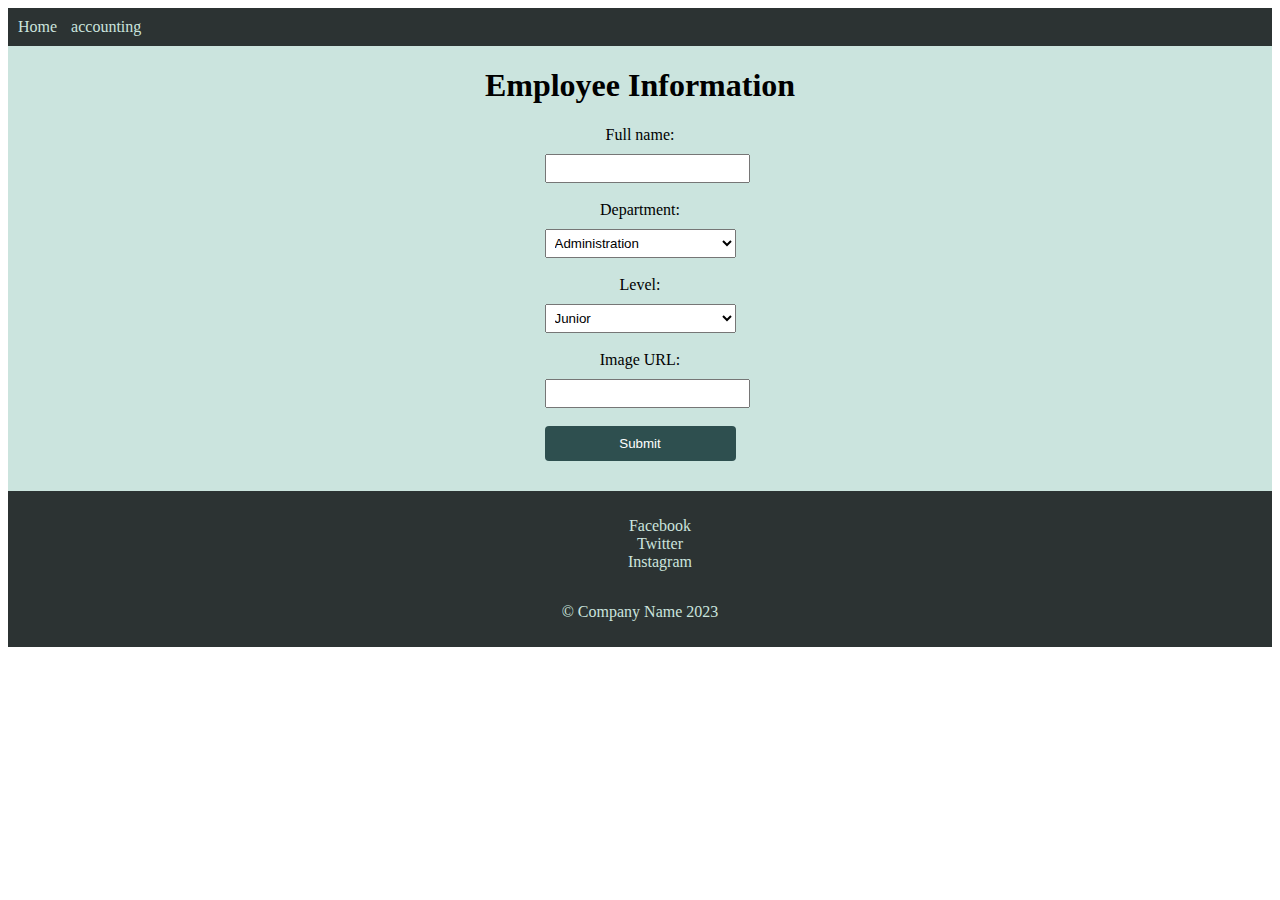
<file: index.html>
<!DOCTYPE html>
<html lang="en">
  <head>
    <meta charset="UTF-8">
    <meta name="viewport" content="width=device-width, initial-scale=1.0">
    <title>Company Website</title>
    <link rel="stylesheet" href="./CSS/style.css">
  </head>
  <body>
    <header>
      <nav>
        <ul>
            <li><a href="./index.html">Home</a></li>
            <li><a href="./accounting.html">accounting</a></li>
        </ul>
      </nav>
    </header>
    <main>
      <h1>Employee Information</h1>
      <div id="employee-list"></div>



      <form id="form">
        <label for="fullname">Full name:</label>
        <input type="text" id="fullname" name="fullname" required><br><br>
      
        <label for="department">Department:</label>
        <select id="department" name="department">

          
          <option value="Administration">Administration</option>

          <option value="Marketing">Marketing</option>

          
          <option value="Development">Development</option>

      
          <option value="Finance">Finance</option>


        </select><br><br>
      
        <label for="level">Level:</label>
        <select id="level" name="level">
          <option value="Junior">Junior</option>
          <option value="Mid-Senior">Mid-Senior</option>
          <option value="Senior">Senior</option>
        </select><br><br>
      
        <label for="imageurl">Image URL:</label>
        <input type="text" id="imageurl" name="imageurl"><br><br>
      
        <button type="submit" value="submit" id="btn1">Submit</button>

      </form>


      <div id="cards">
        <section id="Administration"></section>

        <section id="Marketing"></section>
        <section id="Development"></section>
        <section id="Finance"></section>
    </div>











    </main>
    <footer>
      <ul>
        <li><a href="#">Facebook</a></li>
        <li><a href="#">Twitter</a></li>
        <li><a href="#">Instagram</a></li>
      </ul>
      <p>&copy; Company Name 2023</p>
    </footer>
    <script src="./JS/app.js">
   
    </script>
  </body>
</html>
</file>
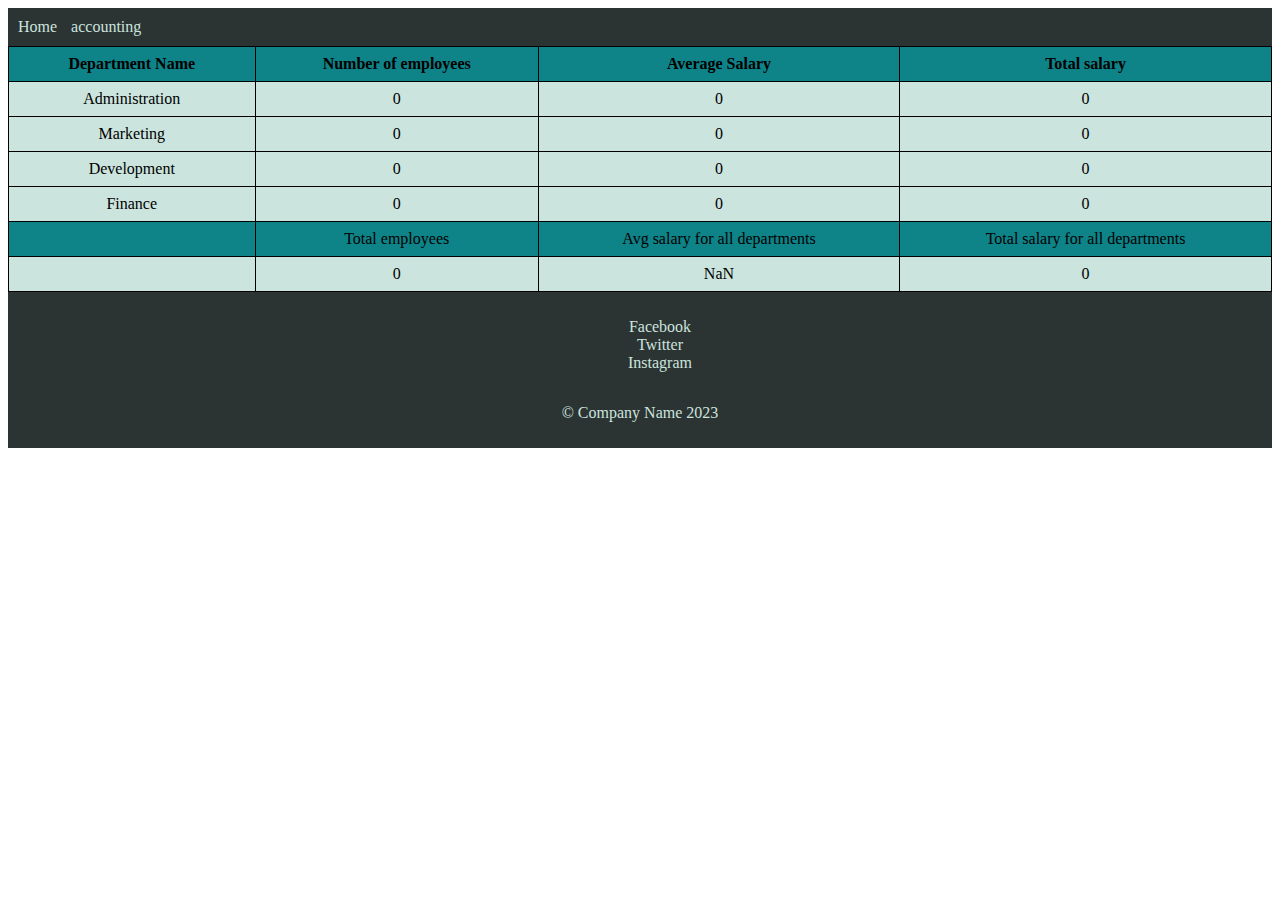
<file: accounting.html>
<!DOCTYPE html>
<html lang="en">
  <head>
    <meta charset="UTF-8">
    <meta name="viewport" content="width=device-width, initial-scale=1.0">
    <title>Accounting</title>
    <link rel="stylesheet" href="./CSS/style.css">
  </head>
  <body>
    <header>
      <nav>
        <ul>
          <li><a href="./index.html">Home</a></li>
          <li><a href="./accounting.html">accounting</a></li>
        </ul>
      </nav>
    </header>
    <main>
     
<table id="table"></table>


    </main>
    <footer>
      <ul>
        <li><a href="#">Facebook</a></li>
        <li><a href="#">Twitter</a></li>
        <li><a href="#">Instagram</a></li>
      </ul>
      <p>&copy; Company Name 2023</p>
    </footer>

    <script src="./JS/accounting.js"></script>
  </body>
</html>
</file>
<file: CSS/style.css>
header {
    background-color: #2C3333;
    color: #fff;
    padding: 10px;
  }
  
  /* Style the navigation links in the header */
  nav ul {
    list-style: none;
    margin: 0;
    padding: 0;
  }
  
  nav ul li {
    display: inline-block;
    margin-right: 10px;
  }
  
  nav ul li a {
    color: #CBE4DE;
    text-decoration: none;
  }

  footer {
    background-color: #2C3333;
    color: #CBE4DE;
    padding: 10px;
    text-align: center;
  }


  footer ul {
    display: inline-block;
    justify-content: center;
    list-style: none;
   
  }
  
 
  footer ul li a {
    color: #CBE4DE;
    text-decoration: none;
  }
  
 

  /* card */

  .emp-card {
    border: 1px solid ;

    background-color: #2E4F4F;
    color:#CBE4DE;
    border-radius: 5px;
    padding: 10px;
    margin-bottom: 10px;
    box-shadow: 2px 2px 5px rgba(0, 0, 0, 0.1);
    text-align: center;
  }
  
 
  
  .emp-card p {
    font-size: 1rem;
    margin-bottom: 0;
    text-align: center;

  }
  
  .emp-card img{
    width: 50px
  }



  main{
    display:flex;
    flex-direction: column;
    align-items: center;
    background-color: #CBE4DE;
  }

  #form{
    margin-bottom: 30px;

  }
  #form label {
    display: block;
    margin-bottom: 10px;
    text-align: center;
  }

  #form select,
#form input[type="text"] {
  width: 100%;
  padding: 5px;

}



#btn1 {
  background-color: #2E4F4F;
  color: #fff;
  border: none;
  border-radius: 4px;
  padding: 10px;
  display: block;
  margin: 0 auto;
  width: 100%;
}

#btn1:hover {
  background-color: #0E8388;
}



/* table */

#table {
  border-collapse: collapse;
  width: 100%;
}

#table th,
#table td {
  border: 1px solid black;
  padding: 8px;
  text-align: center;
}

#table th {
  background-color: #0E8388;
}


.footerRow{

  background-color: #0E8388;
}
</file>
